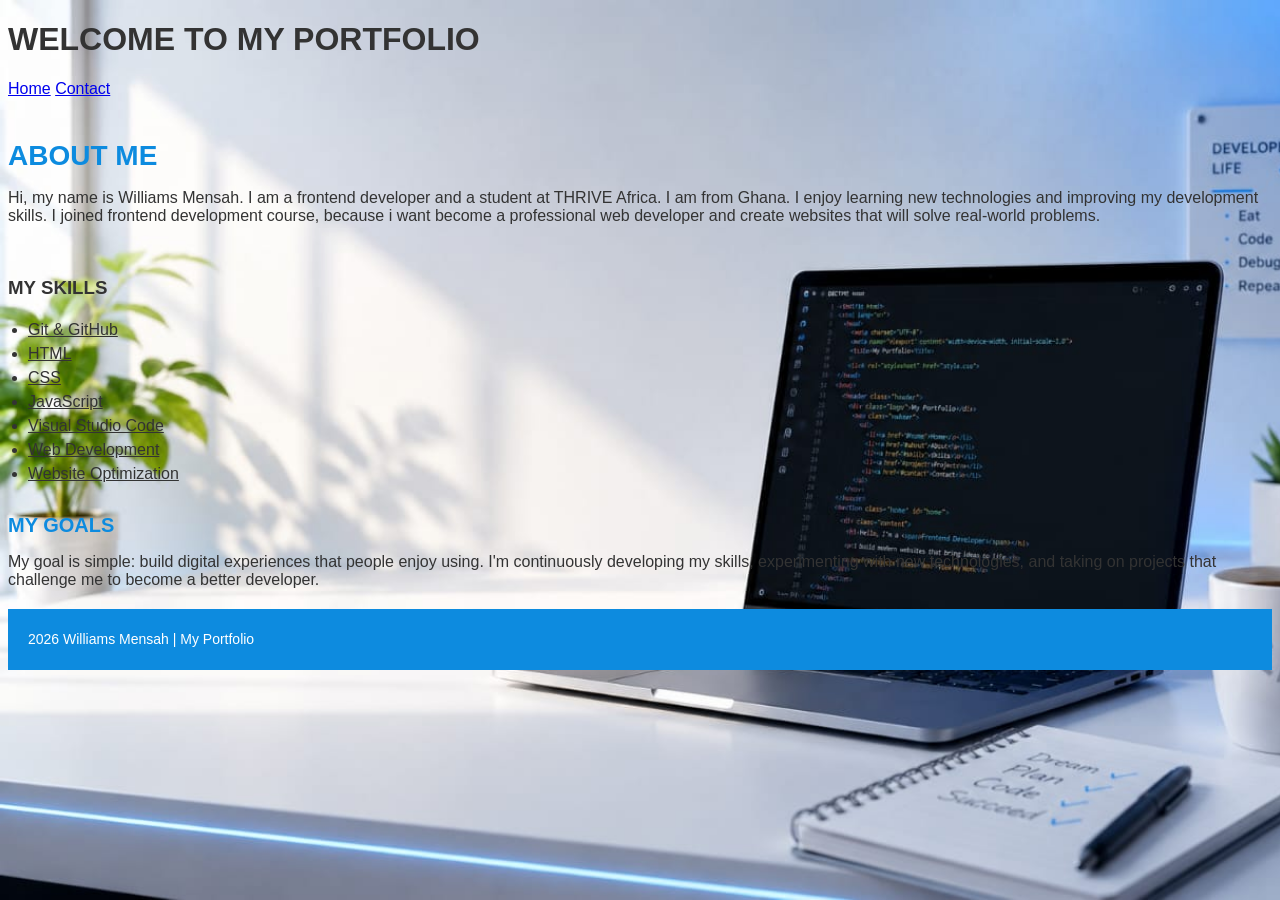
<file: index.html>
<!doctype html>
<html>
 <head>
 <title>MY PORTFOLIO website</title>
 <link rel="stylesheet" href="style.css" />
 </head>
<body>
<header>
    <H1>WELCOME TO MY PORTFOLIO</H1>
</header>


<nav>
    <a href="index.html">Home</a>
    <a href="project2.html">Contact</a>
</nav> </br>
<h2>ABOUT ME </h2>
<p>Hi, my name is Williams Mensah. I am a frontend developer and a student at THRIVE Africa.
    I am from Ghana. I enjoy learning new technologies and improving my development skills. 
    I joined frontend development course,  because i want become a professional web developer
     and create websites that will solve real-world problems.</p> <br>

     <h3>MY SKILLS </h3>
    <ul>
    <li>Git & GitHub</li>
    <li>HTML</li>
    <li>CSS</li>
    <li>JavaScript</li>
    <LI>Visual Studio Code</LI>
    <li>Web Development</li>
    <li>Website Optimization</li>
    </ul>
    <h4>MY GOALS</h4>
    <p>My goal is simple: build digital experiences that people enjoy using.
I'm continuously developing my skills, experimenting with new technologies, and taking on projects that challenge me to become a better developer.
    </body>
   
   
    
    <footer>2026 Williams Mensah | My Portfolio</footer>
</file>
<file: style.css>
body {background: fixed; background-size: cover; background-image: url('WhatsApp\ Image\ 2026-08-31\ at\ 9.31.42\ AM.jpeg'); font-family: Arial, sans-serif; color: #333;}
footer {background-color: #0d8bdf; padding: 20px; text-align: left; font-size: 14px; color: white;}
footer {font-family: Arial, sans-serif; color: #333;}
footer {font-size: 16px; line-height: 1.5; margin: 0; padding: 0;
line-spacing: 1.5; text-align: left; background-color: #0d8bdf; color: white; padding: 20px; font-size: 14px; margin-top: 20px;}
}
h1 {font-size: 36px; margin-bottom: 20px; text-align: left; color: #0d8bdf; font-weight: bold;}
h2 {font-size: 28px; margin-bottom: 15px; color: #0d8bdf; font-weight: bold; text-align: left; line-height: 1.2;}
line-height: 1.2;}
p {font-size: 16px; line-height: 1.5; margin-bottom: 20px; text-align: left; color: #333;
font-weight: bold;}
ul { font-size: 16px; line-height: 1.5; margin-bottom: 20px; ; color: #333;
    text-weight: bold; text-decoration: underline; padding-left: 20px;}
    h4 {font-size: 20px; margin-bottom: 10px; color: #0d8bdf; font-weight: bold; text-align: left;
line-height: 1.2;}
</file>
